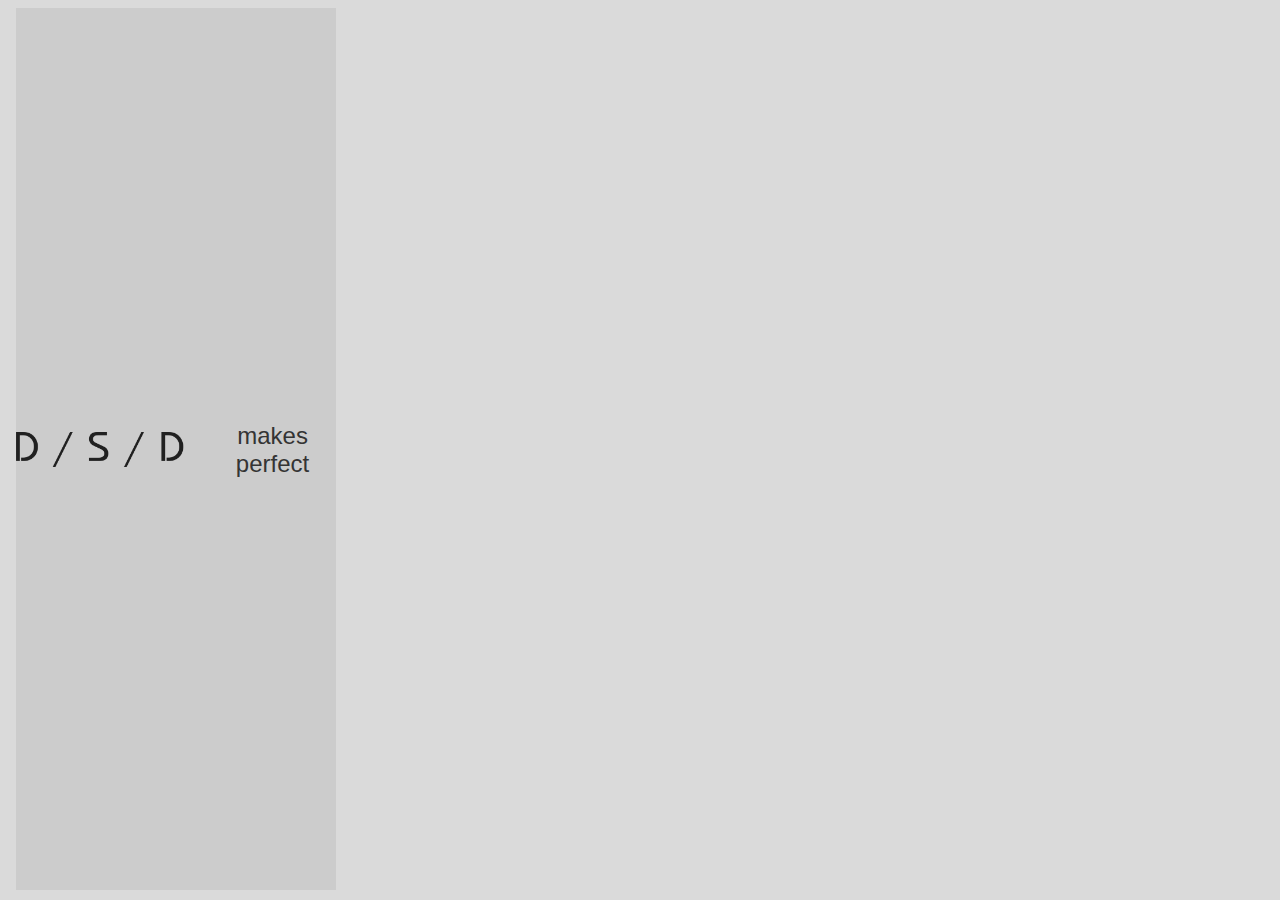
<file: index.html>
<!DOCTYPE html>
<html lang="en">
  
  <head>
    <meta charset="utf-8">
    <link rel="stylesheet" type="text/css" href="style.css">
    <title>Works D/S/D </title>
    <link rel="shortcut icon" type="image/x-icon" href="images\logo.ico">
  </head>
<div id="opening" class="open-page">
  <img src="images\logo-main.png">
  <p>makes perfect</p>
</div>
<div id="main">
  <header id="header-bar" class="header-bar">
    <nav id="header-nav">
      <div id="header-line-left" class="header-line"></div>
      <a href="index.html" id="header-works">works</a>
      <img src="images\logo-main.png">
      <a href="about.html" id="header-contact">about</a>
      <div id="header-line-right" class="header-line"></div>
    </nav>
  </header>
  <body class="body">
    <div class="gallery" id="gallery">
      <div class="image-container">
        <img src="images\1a.jpg" alt="Image 1">
        <div class="text-f">2021</div>
        <div class="text">Somthing about Zaha Hadid</div>
      </div>
      <div class="image-container">
        <img src="images\2b.jpg" alt="Image 2">
        <div class="text-f">2021</div>
        <div class="text">Somthing about Zaha Hadid</div>
      </div>
      <div class="image-container">
        <img src="images\3c.jpg" alt="Image 3">
        <div class="text-f">2021</div>
        <div class="text">Somthing about Zaha Hadid</div>
      </div>
      <div class="image-container">
        <img src="images\4d.jpg" alt="Image 4">
        <div class="text-f">2020</div>
        <div class="text">Somthing about Zaha Hadid</div>
      </div>
      <div class="image-container">
        <img src="images\5e.jpg" alt="Image 5">
        <div class="text-f">2020</div>
        <div class="text">Somthing about Zaha Hadid</div>
      </div>
      <div class="image-container">
        <img src="images\6f.jpg" alt="Image 6">
        <div class="text-f">2019</div>
        <div class="text">Somthing about Zaha Hadid</div>
      </div>
      <div class="image-container">
        <img src="images\7g.jpg" alt="Image 7">
        <div class="text-f">2019</div>
        <div class="text">Somthing about Zaha Hadid</div>
      </div>
      <div class="image-container">
        <img src="images\8h.jpg" alt="Image 8">
        <div class="text-f">2018</div>
        <div class="text">Somthing about Zaha Hadid</div>
      </div>
    </div>
    <div class="gallery-new" data-carousel id="group1">
      <button class="carousel-button prev" data-carousel-button="prev">&#8636;</button>
      <button class="carousel-button next" data-carousel-button="next">&#8641;</button>
      <ul data-slides>
        <p class="text-content">Ekaterinburg 2124</p>
        <li class="slide" data-active>
          <img src="images\1a.jpg" alt="Nature Image #1">
        </li>
        <li class="slide">
          <img src="images\1b.jpg" alt="Nature Image #2">
        </li>
        <li class="slide">
          <img src="images\1c.jpg" alt="Nature Image #3">
        </li>
        <li class="slide">
          <img src="images\1d.jpg" alt="Nature Image #4">
        </li>
        <li class="slide">
          <img src="images\1e.jpg" alt="Nature Image #5">
        </li>
        <li class="slide">
          <img src="images\1f.jpg" alt="Nature Image #6">
        </li>
        <li class="slide">
          <img src="images\1g.jpg" alt="Nature Image #7">
        </li>
        <li class="slide">
          <img src="images\1h.jpg" alt="Nature Image #8">
        </li>
      </ul>
    </div>
    
    <div class="gallery-new" data-carousel id="group2">
      <button class="carousel-button prev" data-carousel-button="prev">&#8636;</button>
      <button class="carousel-button next" data-carousel-button="next">&#8641;</button>
      <ul data-slides>
        <p class="text-content">Odincovo 2025</p>
        <li class="slide" data-active>
          <img src="images\2a.jpg" alt="Nature Image #1">
        </li>
        <li class="slide">
          <img src="images\2b.jpg" alt="Nature Image #2">
        </li>
        <li class="slide">
          <img src="images\2c.jpg" alt="Nature Image #3">
        </li>
        <li class="slide">
          <img src="images\2d.jpg" alt="Nature Image #3">
        </li>
        <li class="slide">
          <img src="images\2e.jpg" alt="Nature Image #3">
        </li>
        <li class="slide">
          <img src="images\2f.jpg" alt="Nature Image #3">
        </li>
        <li class="slide">
          <img src="images\2g.jpg" alt="Nature Image #3">
        </li>
        <li class="slide">
          <img src="images\2h.jpg" alt="Nature Image #3">
        </li>
      </ul>
    </div>

    <div class="gallery-new" data-carousel id="group3">
      <button class="carousel-button prev" data-carousel-button="prev">&#8636;</button>
      <button class="carousel-button next" data-carousel-button="next">&#8641;</button>
      <ul data-slides>
        <p class="text-content">Karaganda 2023</p>
        <li class="slide" data-active>
          <img src="/images/3a.jpg" alt="Nature Image #1">
        </li>
        <li class="slide">
          <img src="/images/3b.jpg" alt="Nature Image #2">
        </li>
        <li class="slide">
          <img src="/images/3c.jpg" alt="Nature Image #3">
        </li>
        <li class="slide">
          <img src="/images/3d.jpg" alt="Nature Image #3">
        </li>
        <li class="slide">
          <img src="/images/3e.jpg" alt="Nature Image #3">
        </li>
        <li class="slide">
          <img src="/images/3f.jpg" alt="Nature Image #3">
        </li>
        <li class="slide">
          <img src="/images/3g.jpg" alt="Nature Image #3">
        </li>
        <li class="slide">
          <img src="/images/3h.jpg" alt="Nature Image #3">
        </li>
      </ul>
    </div>

    <div class="gallery-new" data-carousel id="group4">
      <button class="carousel-button prev" data-carousel-button="prev">&#8636;</button>
      <button class="carousel-button next" data-carousel-button="next">&#8641;</button>
      <ul data-slides>
        <p class="text-content">Perm 2004</p>
        <li class="slide" data-active>
          <img src="/images/4a.jpg" alt="Nature Image #1">
        </li>
        <li class="slide">
          <img src="/images/4b.jpg" alt="Nature Image #2">
        </li>
        <li class="slide">
          <img src="/images/4c.jpg" alt="Nature Image #3">
        </li>
        <li class="slide">
          <img src="/images/4d.jpg" alt="Nature Image #3">
        </li>
        <li class="slide">
          <img src="/images/4e.jpg" alt="Nature Image #3">
        </li>
        <li class="slide">
          <img src="/images/4f.jpg" alt="Nature Image #3">
        </li>
        <li class="slide">
          <img src="/images/4g.jpg" alt="Nature Image #3">
        </li>
        <li class="slide">
          <img src="/images/4h.jpg" alt="Nature Image #3">
        </li>
      </ul>
    </div>

    <div class="gallery-new" data-carousel id="group5">
      <button class="carousel-button prev" data-carousel-button="prev">&#8636;</button>
      <button class="carousel-button next" data-carousel-button="next">&#8641;</button>
      <ul data-slides>
        <p class="text-content">Voronej 2324</p>
        <li class="slide" data-active>
          <img src="/images/5a.jpg" alt="Nature Image #1">
        </li>
        <li class="slide">
          <img src="/images/5b.jpg" alt="Nature Image #2">
        </li>
        <li class="slide">
          <img src="/images/5c.jpg" alt="Nature Image #3">
        </li>
        <li class="slide">
          <img src="/images/5d.jpg" alt="Nature Image #3">
        </li>
        <li class="slide">
          <img src="/images/5e.jpg" alt="Nature Image #3">
        </li>
        <li class="slide">
          <img src="/images/5f.jpg" alt="Nature Image #3">
        </li>
        <li class="slide">
          <img src="/images/5g.jpg" alt="Nature Image #3">
        </li>
        <li class="slide">
          <img src="/images/5h.jpg" alt="Nature Image #3">
        </li>
      </ul>
    </div>

    <div class="gallery-new" data-carousel id="group6">
      <button class="carousel-button prev" data-carousel-button="prev">&#8636;</button>
      <button class="carousel-button next" data-carousel-button="next">&#8641;</button>
      <ul data-slides>
        <p class="text-content">Omsk 2124</p>
        <li class="slide" data-active>
          <img src="/images/6a.jpg" alt="Nature Image #1">
        </li>
        <li class="slide">
          <img src="/images/6b.jpg" alt="Nature Image #2">
        </li>
        <li class="slide">
          <img src="/images/6c.jpg" alt="Nature Image #3">
        </li>
        <li class="slide">
          <img src="/images/6d.jpg" alt="Nature Image #3">
        </li>
        <li class="slide">
          <img src="/images/6e.jpg" alt="Nature Image #3">
        </li>
        <li class="slide">
          <img src="/images/6f.jpg" alt="Nature Image #3">
        </li>
        <li class="slide">
          <img src="/images/6g.jpg" alt="Nature Image #3">
        </li>
        <li class="slide">
          <img src="/images/6h.jpg" alt="Nature Image #3">
        </li>
      </ul>
    </div>

    <div class="gallery-new" data-carousel id="group7">
      <button class="carousel-button prev" data-carousel-button="prev">&#8636;</button>
      <button class="carousel-button next" data-carousel-button="next">&#8641;</button>
      <ul data-slides>
        <p class="text-content">Volgograd 2025</p>
        <li class="slide" data-active>
          <img src="/images/7a.jpg" alt="Nature Image #1">
        </li>
        <li class="slide">
          <img src="/images/7b.jpg" alt="Nature Image #2">
        </li>
        <li class="slide">
          <img src="/images/7c.jpg" alt="Nature Image #3">
        </li>
        <li class="slide">
          <img src="/images/7d.jpg" alt="Nature Image #3">
        </li>
        <li class="slide">
          <img src="/images/7e.jpg" alt="Nature Image #3">
        </li>
        <li class="slide">
          <img src="/images/7f.jpg" alt="Nature Image #3">
        </li>
        <li class="slide">
          <img src="/images/7g.jpg" alt="Nature Image #3">
        </li>
        <li class="slide">
          <img src="/images/7h.jpg" alt="Nature Image #3">
        </li>
      </ul>
    </div>

    <div class="gallery-new" data-carousel id="group8">
      <button class="carousel-button prev" data-carousel-button="prev">&#8636;</button>
      <button class="carousel-button next" data-carousel-button="next">&#8641;</button>
      <ul data-slides>
        <p class="text-content">Novokuznetsk 2024</p>
        <li class="slide" data-active>
          <img src="/images/8a.jpg" alt="Nature Image #1">
        </li>
        <li class="slide">
          <img src="/images/8b.jpg" alt="Nature Image #2">
        </li>
        <li class="slide">
          <img src="/images/8c.jpg" alt="Nature Image #3">
        </li>
        <li class="slide">
          <img src="/images/8d.jpg" alt="Nature Image #3">
        </li>
        <li class="slide">
          <img src="/images/8e.jpg" alt="Nature Image #3">
        </li>
        <li class="slide">
          <img src="/images/8f.jpg" alt="Nature Image #3">
        </li>
        <li class="slide">
          <img src="/images/8g.jpg" alt="Nature Image #3">
        </li>
        <li class="slide">
          <img src="/images/8h.jpg" alt="Nature Image #3">
        </li>
      </ul>
    </div>

    <div class="container-meaning">
      <div class="cont-meaning">
        <h2 class="heading-meaning">STEP 1</h2>
        <p class="paragraph-meaning">Lorem ipsum dolor sit amet, consectetur adipiscing elit. Lorem ipsum dolor sit amet, consectetur adipiscing elit.</p>
      </div>
      <div class="cont-meaning">
        <h2 class="heading-meaning">STEP 2</h2>
        <p class="paragraph-meaning">Lorem ipsum dolor sit amet, consectetur adipiscing elit. Lorem ipsum dolor sit amet, consectetur adipiscing elit.</p>
      </div>
      <div class="cont-meaning">
        <h2 class="heading-meaning">STEP 3</h2>
        <p class="pparagraph-meaning">Lorem ipsum dolor sit amet, consectetur adipiscing elit. Lorem ipsum dolor sit amet, consectetur adipiscing elit.</p>
      </div>
      <div class="cont-meaning">
        <h2 class="heading-meaning">STEP 4</h2>
        <p class="paragraph-meaning">Lorem ipsum dolor sit amet, consectetur adipiscing elit. Lorem ipsum dolor sit amet, consectetur adipiscing elit.</p>
      </div>
    </div> 
  </body>
  
  <footer>
    <div class="footer-container">
      <p class="copyright">Copyright &copy; <span id="year"></span> D / S / D</p>
      <div class="images-container">
        <div class="image-square">
          <a href="https://www.instagram.com/jeyson_nik/">
            <img src="/images/link_inst.png">
          </a>
        </div>
        <div class="image-square">
          <a href="https://t.me/sumenkovn">
            <img src="/images/link_teleg.png">
          </a>
        </div>
      </div>
    </div>
  </footer>
</div>
<script src="script.js"></script>

</html>
</file>
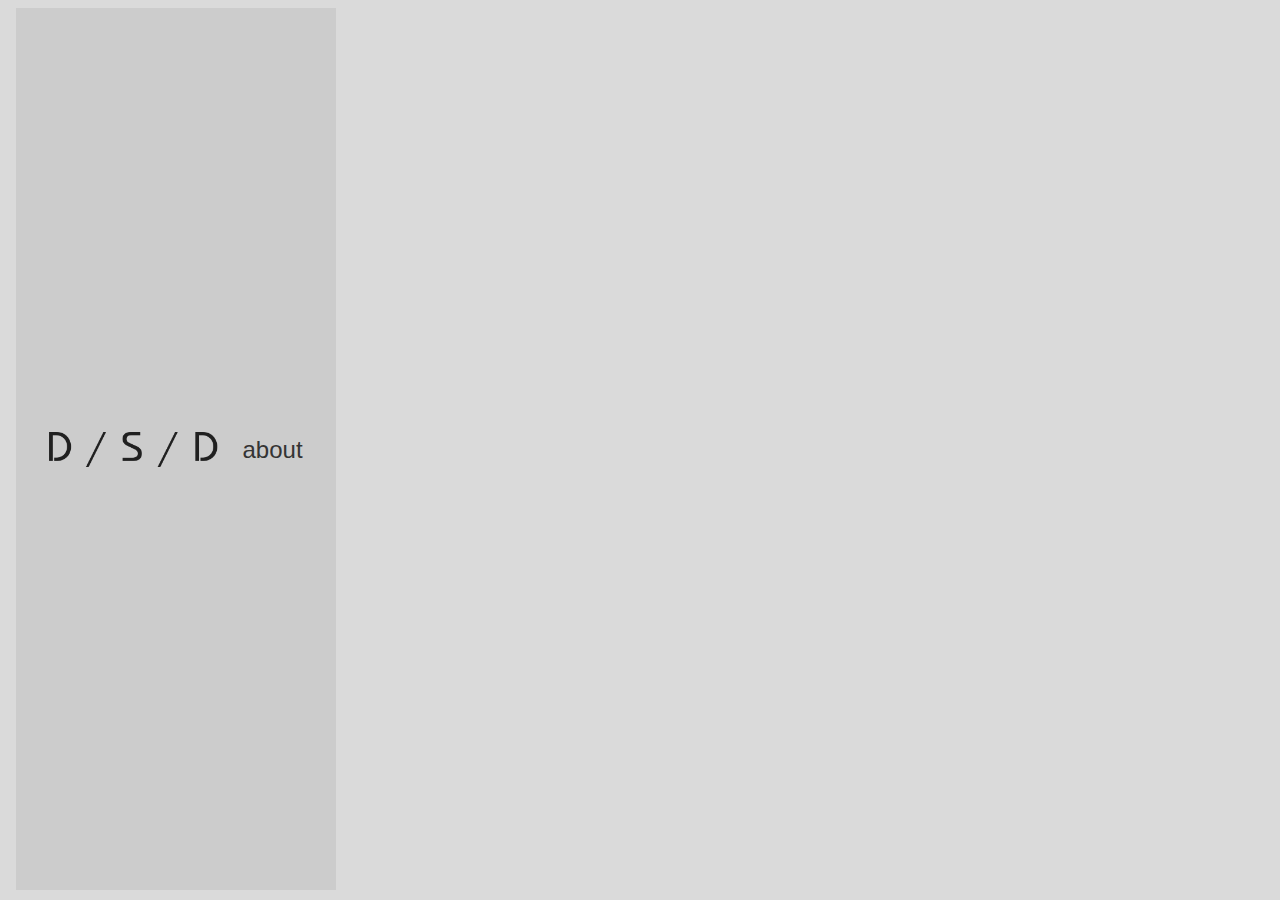
<file: about.html>
<!DOCTYPE html>
<html lang="en">
  
  <head>
    <meta charset="utf-8">
    <link rel="stylesheet" type="text/css" href="about-style.css">
    <title>About D/S/D </title>
    <link rel="shortcut icon" type="image/x-icon" href="/images/logo.ico">
  </head>
<div id="opening" class="open-page">
  <img src="images\logo-main.png">
  <p>about</p>
</div>
<div id="main">
  <header id="header-bar" class="header-bar">
    <nav id="header-nav">
      <div id="header-line-left" class="header-line"></div>
      <a href="index.html" id="header-works">works  </a>
      <img src="images\logo-main.png">
      <a href="about.html" id="header-contact">about</a>
      <div id="header-line-right" class="header-line"></div>
    </nav>
  </header>
  <body>
    <header>
      <h1>Nikita Sumenkov</h1>
    </header>
    <div class="gallery" id="gallery">
        <div class="text-container">
            <h3 class="exp-head">Expierence</h3>
            <div class="exp-container">
                <p class="exp-year">2021 - <span id="year"></span></p>
                <p class="exp-firm">PIK-group</p>
                <p class="exp-who">Architect</p>
                <p class="exp-text">Development of architectural and urban solutions, design and working documentation of residential and public buildings using whole potential of BIM</p>
            </div>
            <div class="exp-container">
                <p class="exp-year">2020 - 2021</p>
                <p class="exp-firm">City-group</p>
                <p class="exp-who">Urban Planner-Architect</p>
                <p class="exp-text">Work with the protection zones of cultural heritage sites. Development of projects of protection zones of objects of cultural heritage using such programs as Autocad, Mapinfo</p>
            </div>
            <div class="exp-container">
                <p class="exp-year">2019 - 2020</p>
                <p class="exp-firm">USAA</p>
                <p class="exp-who">Architect-Technician</p>
                <p class="exp-text">Development of architectural and urban solutions for small cities in Russia using Autocad and SketchUp</p>
            </div>
        </div>
        <div class="text-container">
            <h3 class="exp-head">Education</h3>
            <div class="exp-container">
                <p class="exp-year">2017 - 2022</p>
                <p class="exp-firm">URAL STATE UNIVERSITY OF ARCHITECTURE AND ART, Ekaterinburg, Russia</p>
                <p class="exp-who">Bachelor's Degree</p>
                <p class="exp-text">architecture department</p>
            </div>
        </div>
        <div class="skill-container">
            <h3 class="exp-head">Skills</h3>
            <div class="exptext-container">
                <p class="exp-text">
                  Extensive experience with classical CAD. The main design work is done with BIM. For unique or complex tasks parametric modeling is used in such programs as Maya, Rhino/Grasshoper
                </p>
            </div>
            <div class="exp-container">
                <div class="explogo-container">
                    <div class="prlogo"><img src="images\autocad.png"></div>
                    <div class="prlogo"><img src="images\reivt.png"></div>
                    <div class="prlogo"><img src="images\rhino.png"></div>
                    <div class="prlogo"><img src="images\grass.png"></div>
                    <div class="prlogo"><img src="images\cinema.png"></div>
                    <div class="prlogo"><img src="images\lumion.png"></div>
                </div>
            </div>
          </div>
          <div class="text-container">
            <h3 class="exp-head">Contact</h3>
            <div class="a-container">
                <div class="link-with-image">
                  <img src="images\link_mail.png" alt="mail icon">
                  <a href="mailto:sumenkovn11@gmail.com">sumenkovn11@gmail.com</a>
                </div>
                <div class="link-with-image">
                  <img src="images\link_inst.png" alt="instagram icon">
                  <a href="https://www.instagram.com/jeyson_nik/">instagram</a>
                </div>
                <div class="link-with-image">
                  <img src="images\link_teleg.png" alt="telegram icon">
                  <a href="https://t.me/sumenkovn">telegram</a>
                </div>
              </div>
        </div>
    </div>
  </body>
  <footer>
    <div class="footer-container">
      <p class="copyright">Copyright &copy; <span id="year"></span> D / S / D</p>
      <div class="images-container">
        <div class="image-square">
          <a href="https://www.instagram.com/jeyson_nik/">
            <img src="images\link_inst.png">
          </a>
        </div>
        <div class="image-square">
          <a href="https://t.me/sumenkovn">
            <img src="images\link_teleg.png">
          </a>
        </div>
      </div>
    </div>
  </footer>
</div>
<script src="script.js"></script>
</html>
</file>
<file: style.css>
body {
  cursor: url(images/cursor-pointer.png), auto;
  transition: cursor 0.5s;
  overflow-y: scroll;
}
body::-webkit-scrollbar {
  width: 5px;
}
body::-webkit-scrollbar:hover {
  cursor: url(images/cursor-main_1.png), auto;
}
body::-webkit-scrollbar-thumb {
  background-color: #242424;
  border-radius: 10px;
}
body::-webkit-scrollbar-thumb:hover {
  cursor: url(images/cursor-main_1.png), auto;
}
body::-webkit-scrollbar-track {
  box-shadow: inset 0 0 6px rgba(0, 0, 0, 0);
}
#opening {
  position: absolute;
  width: 25%;
  height: 98%;
  background-color: #cccccc;
  display: flex;
  justify-content: center;
  align-items: center;
  margin-left: 0.5em;
  animation: SwipeLeft 1.2s ease-in-out;
}
#opening.hide {
  opacity: 0;
  animation: SWipeLeft 1s ease-in-out;
}
#main {
  display: none;
  background-color: #fff;
  margin-left: 1em;
  margin-right: 1em;
  margin-top: 1.5em;
  margin-bottom: 1.5em;
}
#main.show {
  display: block;
  animation: fadeIn 1s ease-in-out;
}
@keyframes fadeIn {
  from {
    opacity: 0;
  }
  to {
    opacity: 1;
  }
}
@keyframes fadeOut {
  from {
    opacity: 1;
  }
  to {
    opacity: 0;
  }
}
@keyframes SwipeLeft {
  0% {
    width: 25%;
  }
  100% {
    width: 30%;
    display: none;
    opacity: 0;
  }
}
.open-page {
  justify-content: space-between;
}
.open-page img {
  color: #343434;
  height: 35px;
  font-weight: bold;
  text-align: center;
}
.open-page p {
  color: #343434;
  font-size: 24px;
  text-align: center;
  margin-top: 25px;
  margin-left: 25px;
}
#header-bar {
  position: relative;
  background-color: rgb(255, 255, 255);
  display: flex;
  justify-content: space-between;
  padding-top: 2em;
  padding-bottom: 0em;
  text-align: center;
}
#header-bar img {
  cursor: url(images/cursor-main_1.png), auto;
  color: rgb(34, 34, 34);
  height: 20px;
}
#header-bar nav {
  width: 100%;
  justify-content: space-between;
  animation: all 0.5s ease;
}
#header-bar a {
  color: rgb(34, 34, 34);
  text-decoration: none;
  margin-top: 5px;
  padding-bottom: 1em;
}
#header-works {
position: absolute;
left: 29%;
}
#header-contact {
position: absolute;
right: 29%;
}
#header-nav {
  color: rgb(0, 0, 0);
  margin: 0;
  text-align: center;
  width: 100%;
}
@media (pointer:fine) {
  #header-bar:hover #header-works {
    animation: slide-in-works 0.5s ease;
    cursor: url(images/cursor-main_1.png), auto;
  }
  #header-bar:hover #header-contact {
    animation: slide-in-contact 0.5s ease;
    cursor: url(images/cursor-main_1.png), auto;
  }
  #header-bar:not(:hover) #header-works {
    opacity: 0;
    animation: slide-out-works 0.5s ease;
    animation-fill-mode: forwards;
  }
  #header-bar:not(:hover) #header-contact {
    opacity: 0;
    animation: slide-out-contact 0.5s ease;
    animation-fill-mode: forwards;
  }
  #header-bar:hover #header-line-left {
    width: 21%;
    opacity: 1;
    }
  #header-bar:hover #header-line-right {
    width: 21%;
    opacity: 1;
    }
}

@keyframes slide-in-contact {
  from {
    opacity: 0;
    transform: translateX(30%);
  }
  to {
    opacity: 1;
    transform: translateX(0);
  }
}
@keyframes slide-in-works {
  from {
    opacity: 0;
    transform: translateX(-30%);
  }
  to {
    opacity: 1;
    transform: translateX(0%);
  }
}

@keyframes slide-out-works {
  from {
    opacity: 1;
    transform: translateX(0);
  }
  to {
    opacity: 0;
    transform: translateX(-30%);
  }
}
@keyframes slide-out-contact {
  from {
    opacity: 1;
    transform: translateX(0);
  }
  to {
    opacity: 0;
    transform: translateX(30%);
  }
  
}
.header-line {
  position: absolute;
  margin-top: 16px;
}
#header-line-left {
  position: absolute;
  top: 70%;
  left: 50%;
  transform: translate(0, -55%);
  width: 0;
  height: 0.5px;
  background-color: rgb(70, 70, 70);
  transition: width 0.3s ease;
  }
#header-line-right {
  position: absolute;
  top: 70%;
  right: 50%;
  transform: translate(0, -55%);
  width: 0;
  height: 0.5px;
  background-color: rgb(70, 70, 70);
  transition: width 0.3s ease;
  }

.gallery {
  display: flex;
  flex-wrap: wrap;
  justify-content: space-between;
  margin-right: 5em;
  margin-left: 5em;
  padding-bottom: 1.5em;
  }
.text {
  z-index: 10;
  position: absolute;
  bottom: -5%;
  left: 0%;
  color: #000000;
  padding: 10px;
  font-size: 18px;
  font-family: "Bauhaus", Impact;
  opacity: 0;
  transition: all 0.2s ease-in;
  }
.image-container .text-f {
  z-index: 10;
  position: absolute;
  bottom: -5%;
  right: 0%;
  color: #000000;
  padding: 10px;
  font-size: 18px;
  font-family: "Bauhaus", italic;
  opacity: 0;
  transition: all 0.2s ease-in;
  }
.image-container:hover .text {
  color: #000000;
  bottom: -2.5%;
  opacity: 1;
  transition: all 0.2s ease-in;
  }
.image-container:hover .text-f {
  color: #000000;
  bottom: -2.5%;
  opacity: 1;
  transition: all 0.2s ease-in;
  }
.image-group {
  display: none;
  flex-wrap: wrap;
  justify-content: space-between;
  transition: all 0.5s ease;;
  margin: 0.5em;
  }
.image-group img {
  width: 50%;
  height: 50%;
  object-fit: cover;
  display: inline-block;
  }
.image-container {
  scale: 0.9;
  display: inline-block;
  width: calc(25%);
  min-width: 150px;
  height: 50vh;
  overflow: hidden;
  transition: all 0.5s ease-in-out;
  opacity: 1;
  align-items: center;
  z-index: 2;
  }
@media only screen and (max-width: 900px) {
    .image-container {
        width: 90vw;
    }
    #header-bar:hover #header-line-left {
        width: 30%;
        }
      #header-bar:hover #header-line-right {
        width: 30%;
        }
      #header-works {
        left: 20%;
        }
        #header-contact {
        right: 20%;
        }
}

.image-container:hover img {
    cursor: url(images/cursor-main_1.png), auto;
    height: 45vh;
    transition: all 0.5s ease;
  }
.image-container:not(:hover) img {
    filter: grayscale(100%);
    cursor: url(images/cursor-main_1.png), auto;
    transition: all 0.5s ease;
  }
.slide:hover img {
    cursor: url(images/cursor-main_1.png), auto;
    transition: all 0.5s ease;
  }
.slide:not(:hover) img {
    cursor: url(images/cursor-main_1.png), auto;
    transition: all 0.5s ease;
  }
.image-container.hide {
    display: none;
    opacity: 0;
    }
.image-container img {
    width: 100%;
    height: 100%;
    object-fit: cover;
    transition: filter 0.8s ease;
  }

.text-content {
    position:absolute;
    top: -2%;
    left: 50%;
    transform: translateX(-50%);
    color: #484848;
    font-size: 24px;
  }

.visible {
    display: inline-block;
  }
html {
    font-family: "Bauhaus", sans-serif;
    background-color: #dadada;
  }
.container-meaning {
    display: flex;
    flex-wrap: wrap;
    justify-content: space-between;
    width: 98%;
    font-family: 'Bauhaus', sans-serif;
    box-sizing: border-box;
    height: 100%;
    align-items: center;
    justify-content: center;
  }
.cont-meaning {
    display: inline-block;
    min-width: 150px;
    
  }
.container-meaning div {
    width: 10%;
    margin-left: 5%;
    padding-bottom: 3%;
    padding-right: 3%;
    height: 100%;
    display: flex;
    flex-direction: column;
    align-items: center;
    justify-content: center;
  }
.heading-meaning {
    font-size: 16px;
    align-items: center;
    text-align: left;
  }
.paragraph-meaning {
    text-align: left;
    font-size: 16px;
  }

.gallery-new {
    width: 100%;
    height: 100vh;
    position: relative;
    align-items: center;
    display: none;
  }
  
.slide {
    width: 100%;
    height: 80vh;
    
    overflow: hidden;
    align-items: center;
    align-content: center;
    position: absolute;
    inset: 0;
    opacity: 0;
    transition: 200ms opacity ease-in-out;
    transition-delay: 200ms;
  }
  
.gallery-new > ul {
    
    margin: 0;
    padding: 0;
    list-style: none;
  }

.slide img {
    scale: 0.8;
    width: 100%;
    height: 100%;
    object-fit: contain;
    object-position: center;
  }
.slide[data-active] {
    opacity: 1;
    z-index: 1;
    transition-delay: 200ms;
  }
  
.carousel-button {
    position: absolute;
    z-index: 2;
    background: none;
    border: none;
    font-size: 2.5rem;
    top: 40%;
    transform: translateY(-50%);
    color: #d1d1d1;
		background-color: #ffffff;
		border-radius: 50px;
		cursor: url(images/cursor-main_1.png), auto;
    transition: 300ms all ease-in-out;
  }
  
.carousel-button:hover,
.carousel-button:focus {
    color: white;
    background-color: rgba(141, 141, 141, 0.1);
    transition: 300ms all ease-in-out;
  }
  
.carousel-button.prev {
    left: 1%;
  }
  
.carousel-button.next {
    right: 1%;
  }

footer {
    width: 100%;
    background-color: #dadada;
  }
.footer-container {
    padding-top: 30px;
    display: flex;
    align-items: center;
    justify-content: center;
    height: 100%;
  }
.copyright {
    color: #484848;
    font-size: 14px;
    margin-right: 15px;
  }
.images-container {
    padding-left: 10px;
    display: flex;
  }
.images-container img:hover {
    cursor: url(images/cursor-main_1.png), auto;
  }
.images-container:hover {
    cursor: url(images/cursor-main_1.png), auto;
  }
.image-square {
    width: 20px;
    height: 20px;
    overflow: hidden;
    padding-left: 10px;
    padding-right: 10px;
  }
.image-square img {
    opacity: 0.5;
    width: 100%;
    height: 100%;
    object-fit: cover;
  }
</file>
<file: about-style.css>
@media (pointer:fine) {
  #header-bar:hover #header-works {
    animation: slide-in-works 0.5s ease;
    cursor: url(images/cursor-main_1.png), auto;
  }
  #header-bar:hover #header-contact {
    animation: slide-in-contact 0.5s ease;
    cursor: url(images/cursor-main_1.png), auto;
  }
  #header-bar:not(:hover) #header-works {
    opacity: 0;
    animation: slide-out-works 0.5s ease;
    animation-fill-mode: forwards;
  }
  #header-bar:not(:hover) #header-contact {
    opacity: 0;
    animation: slide-out-contact 0.5s ease;
    animation-fill-mode: forwards;
  }
  #header-bar:hover #header-line-left {
    width: 21%;
    opacity: 1;
    }
  #header-bar:hover #header-line-right {
    width: 21%;
    opacity: 1;
    }
}
@media only screen and (max-width: 900px) {
 
  #header-bar:hover #header-line-left {
      width: 30%;
      }
  #header-bar:hover #header-line-right {
      width: 30%;
      }
  #header-works {
      left: 10%;
      }
  #header-contact {
      right: 10%;
      }
}
body h1{
    cursor: url(images/cursor-pointer.png), auto;
    transition: cursor 0.5s;
    margin: 20px 20px 0% calc(25%/4);
    
  }
.text-container {
    width: 20%;
    padding: 0 0 1% 1%;
    text-align: left;
    display: inline-block;
    min-width: 300px;
}
.skill-container {
    width: 20%;
    padding: 0 0 1% 1%;
    text-align: left;
    width: 20%;
    text-align: left;
    display: inline-block;
    min-width: 300px;
    
}

.exp-container {
    width: 100%;
}
.explogo-container {
    display: grid;
    position: relative;
    left: -15px;
    grid-template-columns: repeat(3, 1fr);
    grid-template-rows: repeat(2, 1fr);
    }
.prlogo {
        display: flex;
        align-items: center;
        justify-content: center;
        animation: floating 5s ease-in-out infinite;
        padding: 20px;
        }
.prlogo img {
        filter: grayscale(100%);
        width: 70%;
        height: 70%;
        object-fit: scale-down;
        }
    @keyframes floating {
    0% {
    transform: translate(0, 0);
    }
    25% {
    transform: translate(calc(var(--randX) * .1%), calc(var(--randY) * .1%));
    }
    50% {
    transform: translate(calc(var(--randX) * -.1%), calc(var(--randY) * -.1%));
    }
    75% {
    transform: translate(calc(var(--randX) * .1%), calc(var(--randY) * .1%));
    }
    100% {
    transform: translate(0, 0);
    }
    }
    .a-container {
        display: flex;
        flex-direction: column;
        align-items: flex-start;
        }
        
        .link-with-image {
        display: flex;
        align-items: center;
        margin-bottom: 10px;
        }
        
        .link-with-image img {
        width: 25px;
        height: 25px;
        margin-right: 10px;
        padding-bottom: 30px;
        }
        .link-with-image a {
            font: 12px;
            text-decoration: none;
            color: #000000;
            margin-bottom: 30px;
            }
            .link-with-image:hover a {
              cursor: url(images/cursor-main_1.png), auto;
              }
h3.exp-head {
    font-size: 18px;
}

.exp-year {
    position: relative;
    top: 10px;
    font-size: 12px;
}

.exp-firm {
    font-size: 16px;
    font-weight: bold;
}
.exp-who {
    position: relative;
    bottom: 15px;
    font-size: 14px;
    font-weight: bold;
}
.exp-text {
    position: relative;
    bottom: 15px;
    font-size: 16px;
}
  body::-webkit-scrollbar {
    width: 5px;
  }
  body::-webkit-scrollbar-thumb {
    background-color: #242424;
    border-radius: 10px;
  }
  body::-webkit-scrollbar-track {
    box-shadow: inset 0 0 6px rgba(0, 0, 0, 0);
  }
  #opening {
    position: absolute;
    width: 25%;
    height: 98%;
    background-color: #cccccc;
    display: flex;
    justify-content: center;
    align-items: center;
    margin-left: 0.5em;
    animation: SwipeLeft 1.2s ease-in-out;
  }
  #opening.hide {
    opacity: 0;
    animation: SWipeLeft 1s ease-in-out;
  }
  #main {
    display: none;
    background-color: #fff;
    margin-left: 1em;
    margin-right: 1em;
    margin-top: 1.5em;
    margin-bottom: 1.5em;
  }
  #main.show {
    display: block;
    animation: fadeIn 1s ease-in-out;
  }
  @keyframes fadeIn {
    from {
      opacity: 0;
    }
    to {
      opacity: 1;
    }
  }
  @keyframes fadeOut {
    from {
      opacity: 1;
    }
    to {
      opacity: 0;
    }
  }
  @keyframes SwipeLeft {
    0% {
      width: 25%;
    }
    100% {
      width: 30%;
      display: none;
      opacity: 0;
    }
  }
  .open-page {
    justify-content: space-between;
  }
  .open-page img {
    color: #343434;
    height: 35px;
    font-weight: bold;
    text-align: center;
  }
  .open-page p {
    color: #343434;
    font-size: 24px;
    text-align: center;
    margin-top: 25px;
    margin-left: 25px;
  }
  #header-bar {
    position: relative;
    background-color: rgb(255, 255, 255);
    display: flex;
    justify-content: space-between;
    padding-top: 2em;
    padding-bottom: 0em;
    text-align: center;
  }
  #header-bar img {
    cursor: url(images/cursor-main_1.png), auto;
    color: rgb(34, 34, 34);
    height: 20px;
  }
  #header-bar nav {
    width: 100%;
    justify-content: space-between;
    animation: all 0.5s ease;
  }
  #header-bar a {
    color: rgb(34, 34, 34);
    text-decoration: none;
    margin-top: 5px;
    padding-bottom: 1em;
  }
  #header-works {
  position: absolute;
  left: 29%;
  }
  #header-contact {
  position: absolute;
  right: 29%;
  }
  #header-nav {
    color: rgb(0, 0, 0);
    margin: 0;
    text-align: center;
    width: 100%;
  }
  #header-bar:hover #header-works {
    animation: slide-in-works 0.5s ease;
    cursor: url(images/cursor-main_1.png), auto;
  }
  #header-bar:hover #header-contact {
    animation: slide-in-contact 0.5s ease;
    cursor: url(images/cursor-main_1.png), auto;
  }
  @keyframes slide-in-contact {
    from {
      opacity: 0;
      transform: translateX(30%);
    }
    to {
      opacity: 1;
      transform: translateX(0);
    }
  }
  @keyframes slide-in-works {
    from {
      opacity: 0;
      transform: translateX(-30%);
    }
    to {
      opacity: 1;
      transform: translateX(0%);
    }
  }
  #header-bar:not(:hover) #header-works {
    opacity: 0;
    animation: slide-out-works 0.5s ease;
    animation-fill-mode: forwards;
  }
  #header-bar:not(:hover) #header-contact {
    opacity: 0;
    animation: slide-out-contact 0.5s ease;
    animation-fill-mode: forwards;
  }
  @keyframes slide-out-works {
    from {
      opacity: 1;
      transform: translateX(0);
    }
    to {
      opacity: 0;
      transform: translateX(-30%);
    }
  }
  @keyframes slide-out-contact {
    from {
      opacity: 1;
      transform: translateX(0);
    }
    to {
      opacity: 0;
      transform: translateX(30%);
    }
  }
    .header-line {
        position: absolute;
        margin-top: 16px;
    }
    #header-line-left {
    position: absolute;
    top: 70%;
    left: 50%;
    transform: translate(0, -55%);
    width: 0;
    height: 0.5px;
    background-color: rgb(70, 70, 70);
    transition: width 0.3s ease;
    }
    #header-line-right {
    position: absolute;
    top: 70%;
    right: 50%;
    transform: translate(0, -55%);
    width: 0;
    height: 0.5px;
    background-color: rgb(70, 70, 70);
    transition: width 0.3s ease;
    }
    #header-bar:hover #header-line-left {
    width: 21%;
    opacity: 1;
    }
    #header-bar:hover #header-line-right {
    width: 21%;
    opacity: 1;
    }
    html {
      font-family: "Bauhaus", sans-serif;
      background-color: #dadada;
      cursor: url(images/cursor-pointer.png), auto;
    }
.gallery {
      
        display: flex;
        flex-wrap: wrap;
        justify-content: space-between;
        padding-left: 5em;
        padding-bottom: 1.5em;
      }
      .text {
        color: #000000;
        padding: 10px;
        font-size: 18px;
        font-family: "Bauhaus", Impact;
        transition: all 0.2s ease-in;
      }

      .image-container {
        scale: 0.9;
        display: inline-block;
        width: calc(25%);
        min-width: 150px;
        height: 50vh;
        overflow: hidden;
        transition: all 0.5s ease-in-out;
        opacity: 1;
        align-items: center;
        z-index: 2;
      }
    footer {
      width: 100%;
      background-color: #dadada;
    }
    .footer-container {
      padding-top: 30px;
      display: flex;
      align-items: center;
      justify-content: center;
      height: 100%;
    }
    .copyright {
      color: #484848;
      font-size: 14px;
      margin-right: 15px;
    }
    .images-container {
      padding-left: 10px;
      display: flex;
    }
    .images-container img:hover {
      cursor: url(images/cursor-main_1.png), auto;
    }
    .images-container:hover {
      cursor: url(images/cursor-main_1.png), auto;
    }
    .image-square {
      width: 20px;
      height: 20px;
      overflow: hidden;
      padding-left: 10px;
      padding-right: 10px;
    }
    .image-square img {
      opacity: 0.5;
      width: 100%;
      height: 100%;
      object-fit: cover;
    }
</file>
